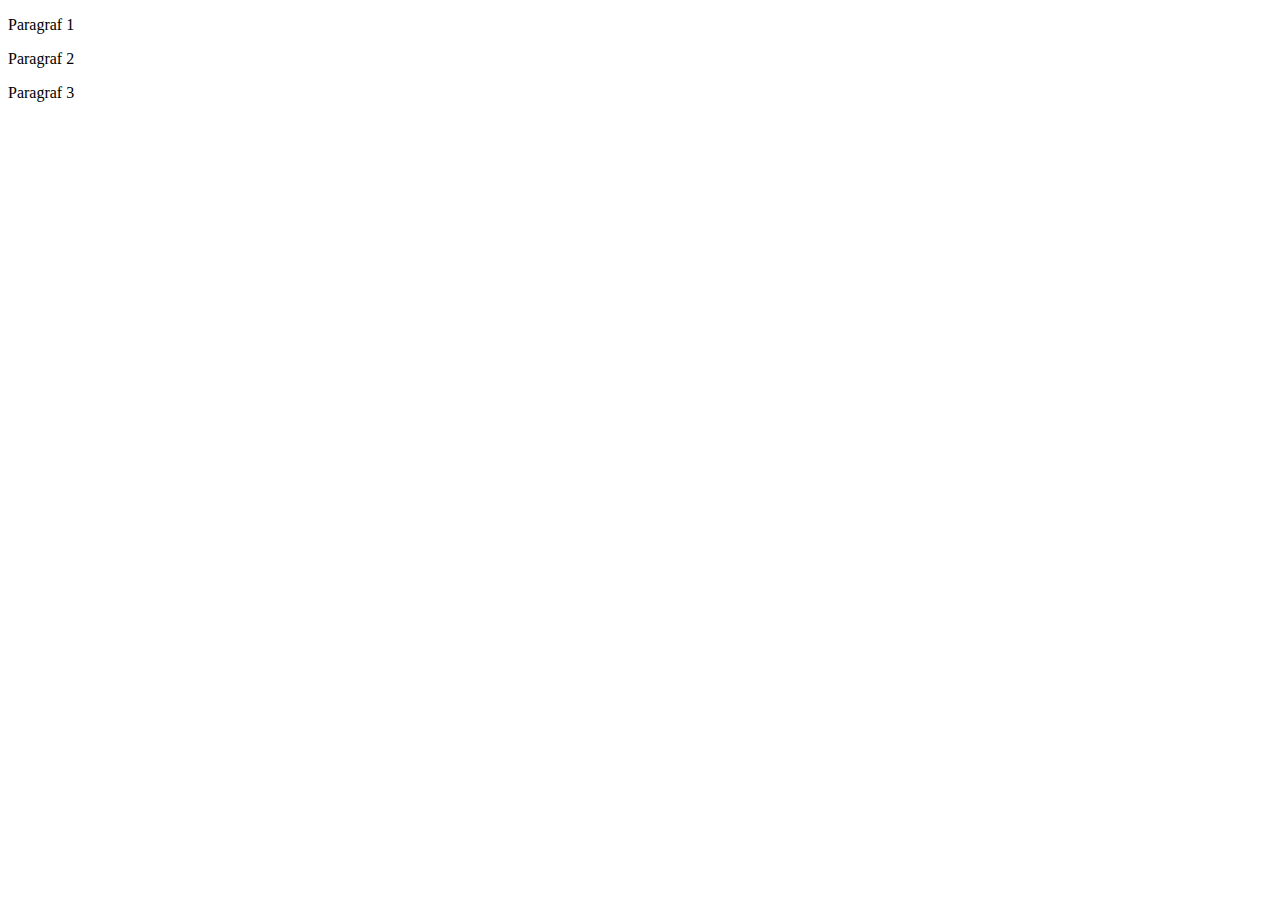
<file: index.html>
<!DOCTYPE html>
<html lang="en">
<head>
    <meta charset="UTF-8">
    <meta http-equiv="X-UA-Compatible" content="IE=edge">
    <meta name="viewport" content="width=device-width, initial-scale=1.0">
    <title>Document</title>
</head>
<body>
    <p>Paragraf 1</p>
    <p>Paragraf 2</p>
    <p>Paragraf 3</p>
</body>
</html>
</file>
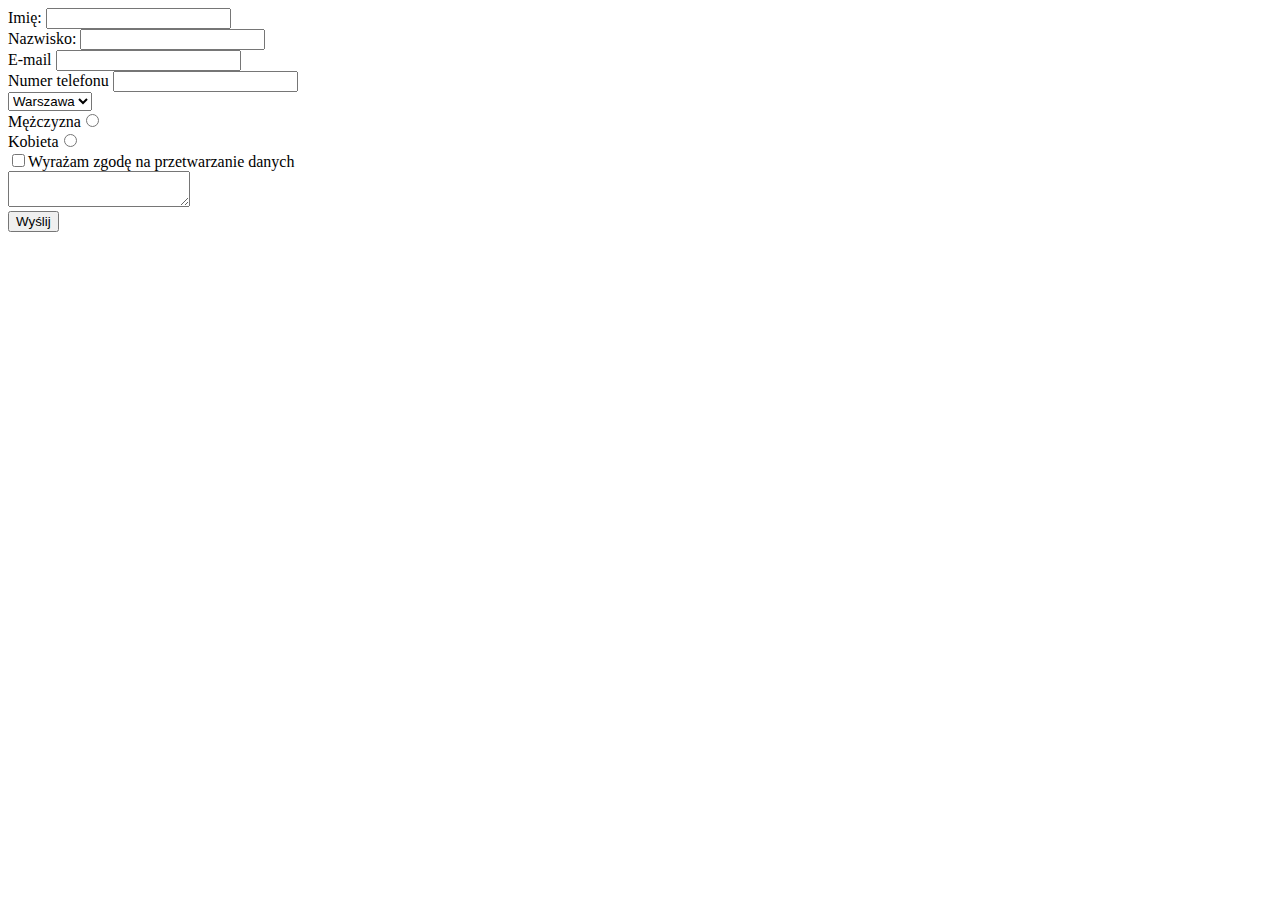
<file: formularz-html/index.html>
<!DOCTYPE html>
<html lang="en">

<head>
    <meta charset="UTF-8">
    <meta http-equiv="X-UA-Compatible" content="IE=edge">
    <meta name="viewport" content="width=device-width, initial-scale=1.0">
    <title>Document</title>
</head>

<body>
    <form action="https://formspree.io/f/mknenqrj" method="POST">
        <label for="name">Imię: </label>
        <input type="text" name="name" id="name"><br>

        <label for="lastName">Nazwisko: </label>
        <input type="text" name="lastName" id="lastName"><br>

        <label for="email">E-mail </label>
        <input type="email" name="e-mail" id="e-mail"><br>

        <label for="phone">Numer telefonu </label>
        <input type="tel" name="phone" id="phone"><br>




        <select name="select">
            <option value="Gdańsk">Gdańsk</option>
            <option value="Warszawa" selected>Warszawa</option>
            <option value="Kraków">Kraków</option>
        </select><br>


        <label> Mężczyzna<input type="radio" name="gender"></label><br>
        <label> Kobieta<input type="radio" name="gender"> </label><br>


        <label><input type="checkbox" name="agreement">Wyrażam zgodę na przetwarzanie danych</label><br>

        <textarea name="message"></textarea><br>

        <input type="submit" value="Wyślij">









    </form>
</body>

</html>
</file>
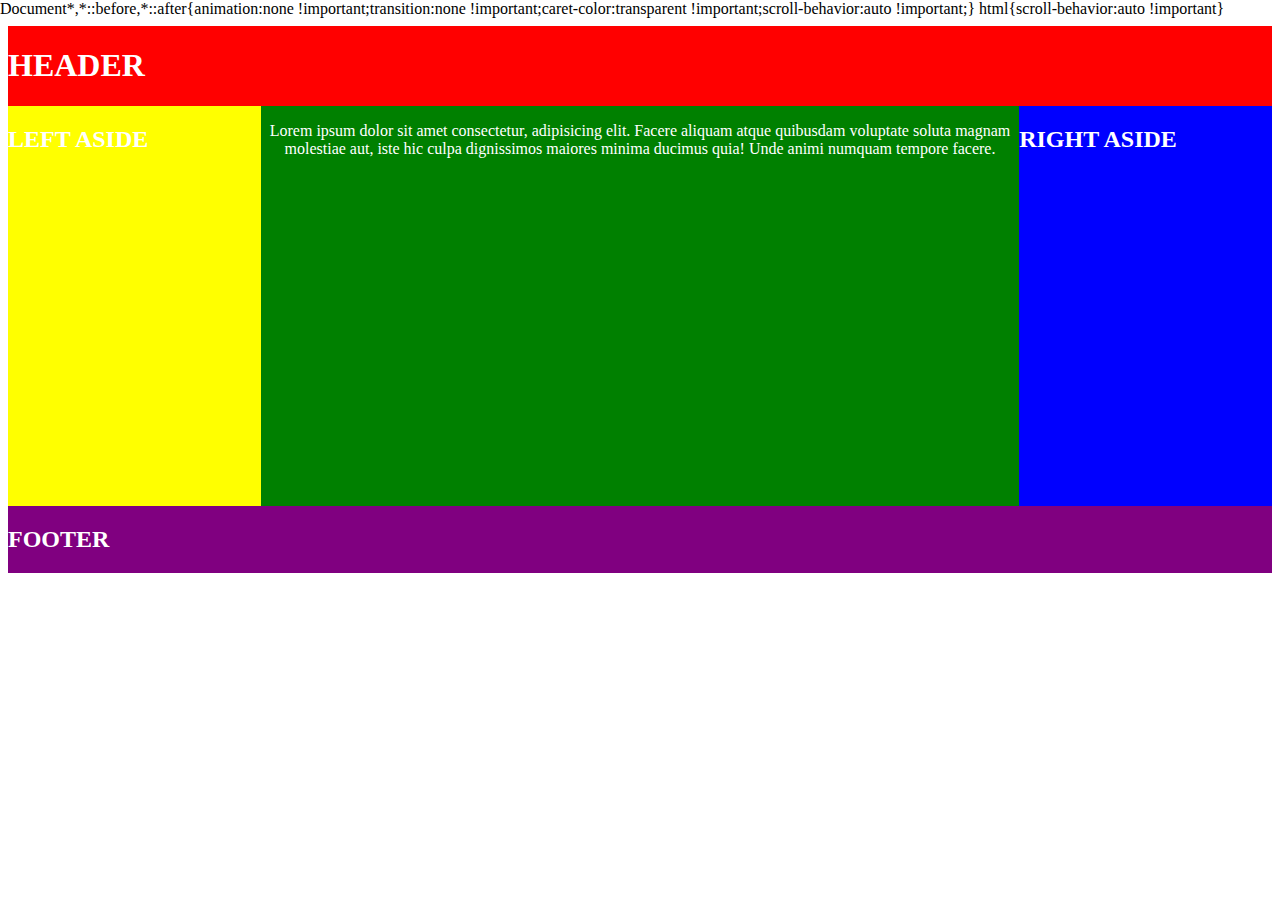
<file: layout-flex-box/index.html>
<!DOCTYPE html>
<html lang="en">

<head>
    <meta charset="UTF-8">
    <meta http-equiv="X-UA-Compatible" content="IE=edge">
    <meta name="viewport" content="width=device-width, initial-scale=1.0">
    <title>Document</title>
    <link rel="stylesheet" href="css/style.css">
</head>

<body>
    <header>
        <h1>HEADER</h1>

    </header>
    <section>
        <aside class="first">
            <h2>LEFT ASIDE</h2>
        </aside>
        <p>Lorem ipsum dolor sit amet consectetur, adipisicing elit. Facere aliquam atque quibusdam voluptate soluta
            magnam molestiae aut, iste hic culpa dignissimos maiores minima ducimus quia! Unde animi numquam tempore
            facere.</p>
        <aside class="second">
            <h2>RIGHT ASIDE</h2>
        </aside>
    </section>
    <footer>
        <h2>FOOTER</h2>
    </footer>
</body>

</html>
</file>
<file: layout-flex-box/css/style.css>
*{
    display: flex;
    flex-wrap: wrap;
}


header{
    background-color: red;
    color: white;
    text-align: center;
    flex-basis: 100%;


}

section{
    background-color: green;
    display: flex;
    height: 400px;
    justify-content: space-evenly;
    color: white;


}
p{
    flex-basis: 60%;
    text-align: center;
}

.first{
    background-color: yellow;
    flex-basis: 20%;
    text-align: center;
}

.second{
    background-color: blue;
    flex-basis: 20%;
    text-align: center;
}

footer{
    background-color: purple;
    flex-basis: 100%;
    color: white;
}

@media (max-width: 992px) {
    p{
        flex-basis: 80%;
    }
    .first{
        flex-basis: 100%;
    }
    .second{
        flex-basis: 20%;
    }
    p{
        order: 1;
    }
    .first{
        order: 3;
    }

    .second {
        order: 2;
    }
        
}

@media (max-width: 768px) {
    p{
        flex-basis: 100%;
    }
    .first{
        flex-basis: 100%;
    }
    .second{
        flex-basis: 100%;
    }
    p{
        order: 1;
    }
    .first{
        order: 2;
    }

    .second {
        order: 3;
    }
        
}
</file>
